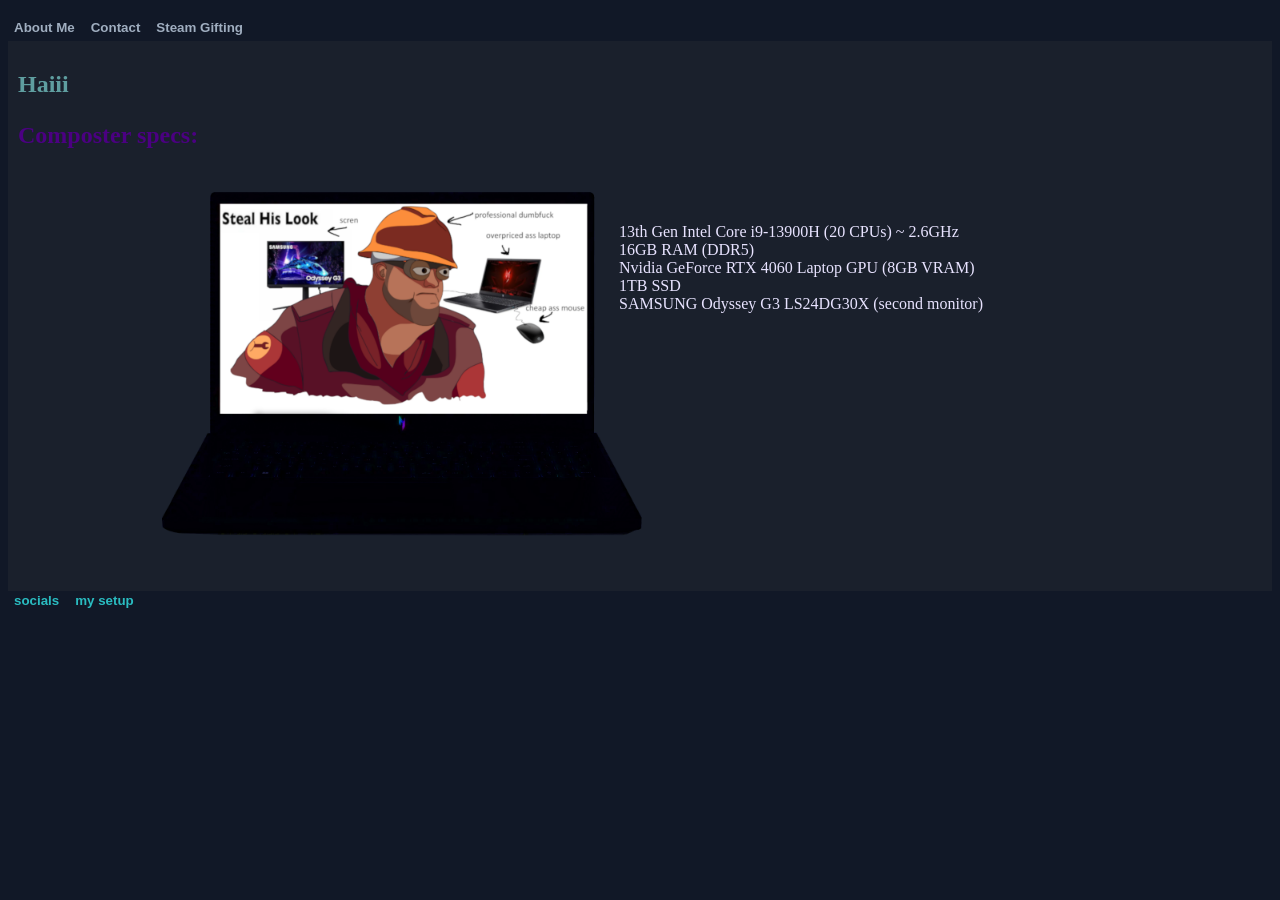
<file: setup/index.html>
<!DOCTYPE html>
<html>
  <!-- if you can read this and are willing to help me update this site, feel free to contact me via telegram using the contact button or this url: https://t.me/sus228000-->
  <head>
     <title>my website :P</title>
    <meta property="og:title" content="my website :b">
    <meta property="og:description" content="hiii and welcome to my website :P"><!-- discord embeds -->
    <meta property="og:image" content="https://pewpewshoot.neocities.org/icon.png">
    <meta name="theme-color" content="#242534">
      <link rel="icon" type="image/x-icon" href="/images/favicon.ico"><link rel="icon" type="image/png" href="/favicon-96x96.png" sizes="96x96" /><link rel="icon" type="image/svg+xml" href="/favicon.svg" /><link rel="shortcut icon" href="/favicon.ico" /><link rel="apple-touch-icon" sizes="180x180" href="/apple-touch-icon.png" /><link rel="manifest" href="/site.webmanifest" /> <!-- do not put in style or it breaks-->
    
      <style>
           .blue-text {
    color: rgb(42, 188, 193);
           }
   
      
      body { background: rgb(17, 24, 39);
       font-family: Verdana; <!-- sant undertall https://i.redd.it/va6zj3web0zc1.jpeg-->
      margin: 0px;
      padding: 0px;
      }
      header{
        background: rgb(17, 24, 39);
        padding:  10px 0px 5px 0px;
      
      }
      section{
          padding: 10px 0px 10px 10px;
         color: rgb(232, 227, 255);
         background: rgb(26, 32, 44);
         margin: auto;
        }
      }
      footer{
        background: rgb(17, 24, 39);
        padding: 30px 0px 10px 0px;
      }
        h1{
         color: CadetBlue;
        }
        h2{
          color: Indigo;
        }
        button{
          background-color: transparent;
          color: rgb(160, 174, 192);
          border: none;
          display: inline;
        }
      </style>
      <!-- image -->



  </head>
  
          <body>
            <header><!-- has to contain abt me , steam gifts and contact me via telegram  -->
            
            <button onclick="window.location.href='https://pewpewshoot.github.io/'">
    <strong>About Me</strong>
</button>
            
            <button onclick="window.location.href='https://t.me/sus228000'">
    <strong>Contact</strong>
</button>
            <button onclick="window.location.href='https://steamcommunity.com/tradeoffer/new/?partner=1474111645&token=T0iGJ0cQ'">
    <strong>Steam Gifting</strong>
</button>

            </header>
   <section>
                  <h1>Haiii</h1>
               <h2/><p>Composter specs:</p> </h2>
               
     <div style="display: flex">
    <img src="composter.png"style="height: 432px; width: 768px; margin-top: -24px;" >


    <p style="margin-top: 50px; margin-left: -167px; color: rgb(232, 227, 255)">  
            13th Gen Intel Core i9-13900H (20 CPUs) ~ 2.6GHz <br>
16GB RAM (DDR5)   <br>
Nvidia GeForce RTX 4060 Laptop GPU  (8GB VRAM)  <br>
1TB SSD <br>
SAMSUNG Odyssey G3 LS24DG30X (second monitor) <br>


</div>

   </section>
  
              <footer>
                   <!-- on the left of the footer add social links, somehow animate them; on the right add pc specs -->
                            <button  class="blue-text" onclick="window.location.href='https://pewpewshoot.neocities.org/socials.html'"><strong>socials </strong></button>
                            <button class="blue-text" onclick="window.location.href='https://pewpewshoot.neocities.org/setup'" ><strong> my setup</strong></button>
                            </footer> 
  </body> 
  </html>
</file>
